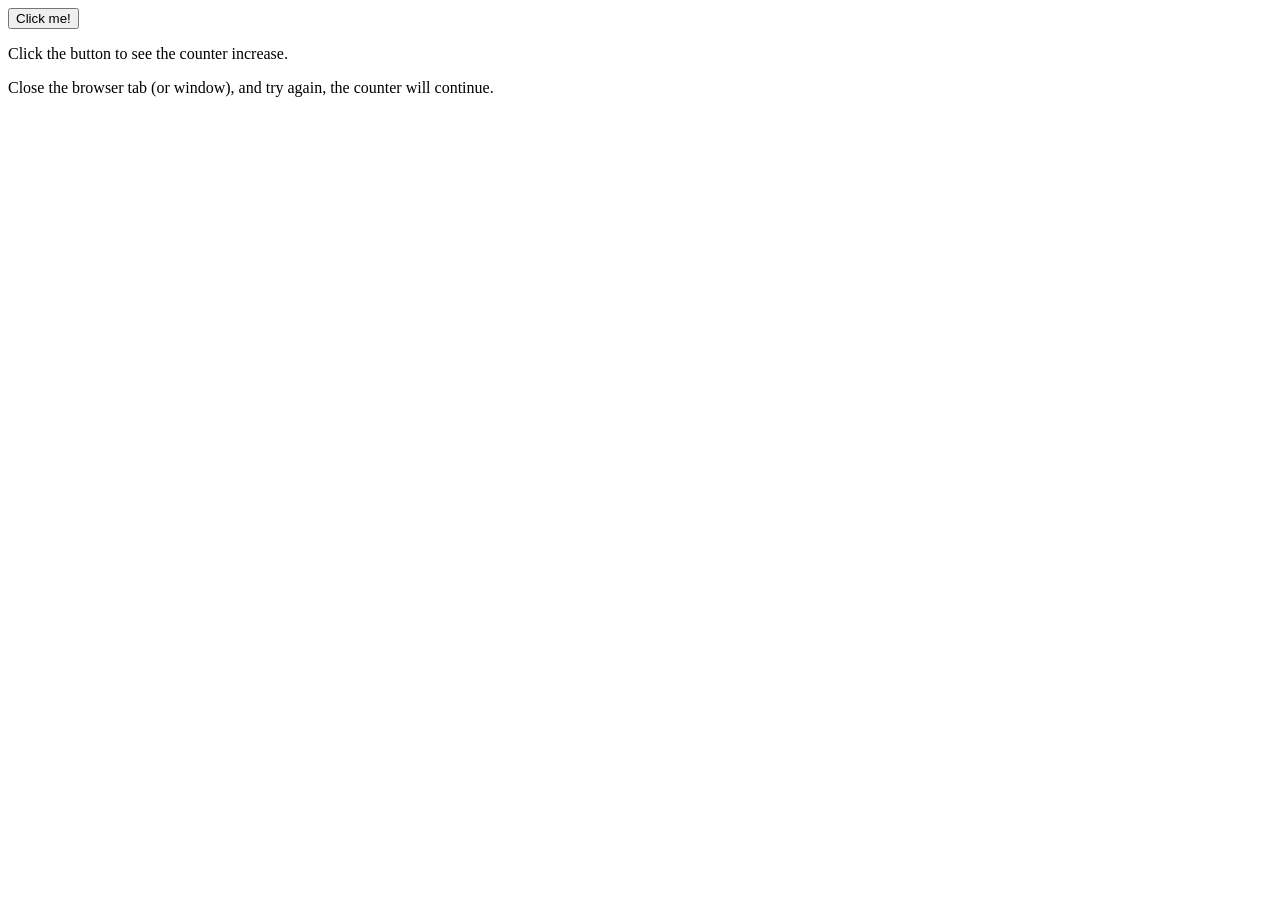
<file: Latihan3/index.html>
<!DOCTYPE html>
<html>
<head>
    <title>Latihan3</title>
</head>
<body>

<button onclick="clickCounter()">Click me!</button>

<p id="result"></p>

<p>Click the button to see the counter increase.</p>
<p>Close the browser tab (or window), and try again, the counter will continue.</p>

<script>
    if (localStorage.clickcount) {
        document.getElementById("result").innerHTML =
            "You have clicked the button " + localStorage.clickcount + " time(s).";
    }

    function clickCounter() {
        if (localStorage.clickcount) {
            localStorage.clickcount = Number(localStorage.clickcount) + 1;
        } else {
            localStorage.clickcount = 1;
        }

        document.getElementById("result").innerHTML =
            "You have clicked the button " + localStorage.clickcount + " time(s).";
    }
</script>

</body>
</html>
</file>
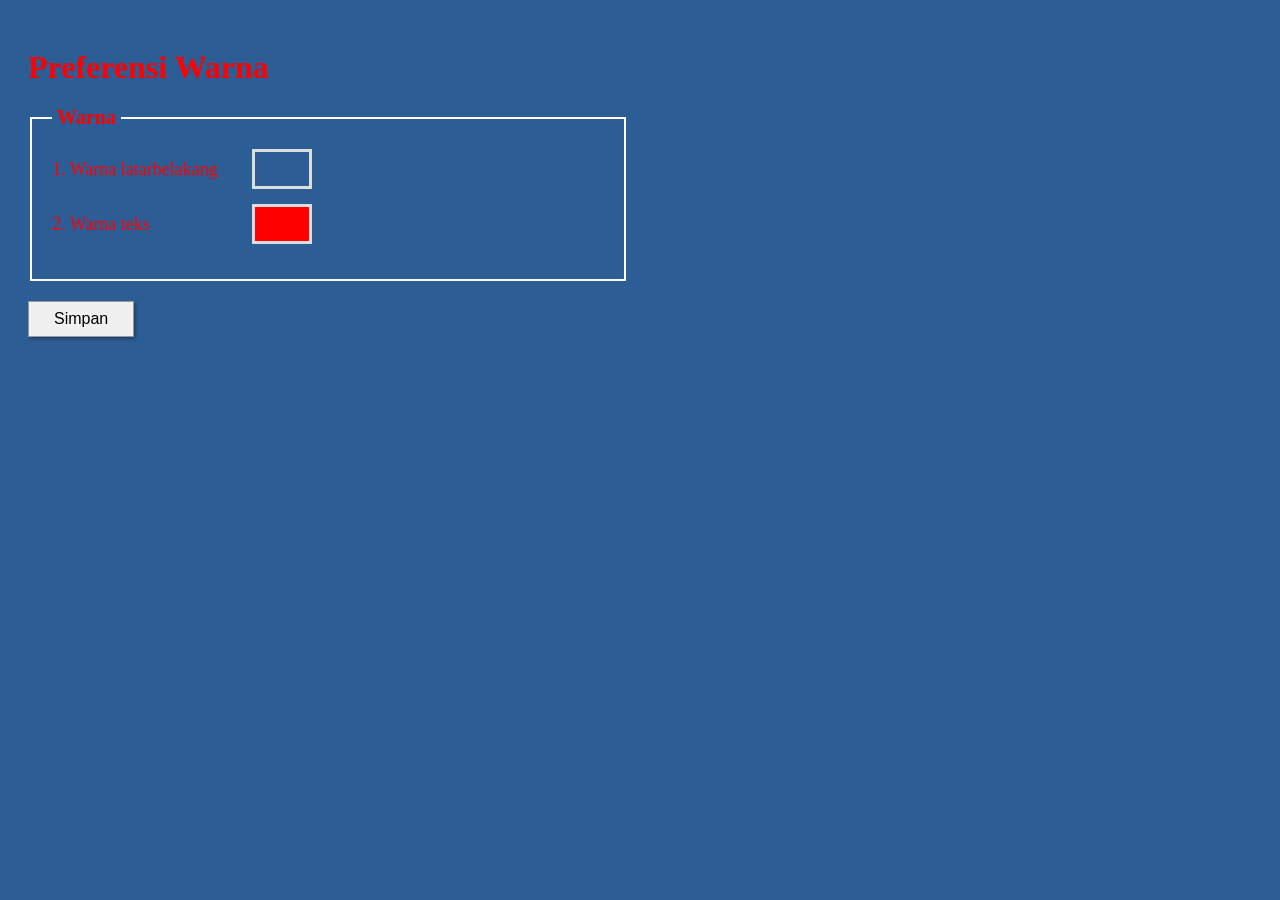
<file: tugas3/index.html>
<!DOCTYPE html>
<html lang="id">
<head>
    <meta charset="UTF-8">
    <meta name="viewport" content="width=device-width, initial-scale=1.0">
    <title>Aplikasi Warna Simpel</title>
    <link rel="stylesheet" href="style.css">
</head>
<body>

    <div class="container">
        <h1>Preferensi Warna</h1>

        <fieldset>
            <legend>Warna</legend>
            
            <div class="input-group">
                <label for="bgInput">1. Warna latarbelakang</label>
                <input type="color" id="bgInput" value="#2c5d94">
            </div>

            <div class="input-group">
                <label for="textInput">2. Warna teks</label>
                <input type="color" id="textInput" value="#ff0000">
            </div>

        </fieldset>

        <button id="btnSimpan">Simpan</button>
    </div>

    <script src="script.js"></script>
</body>
</html>
</file>
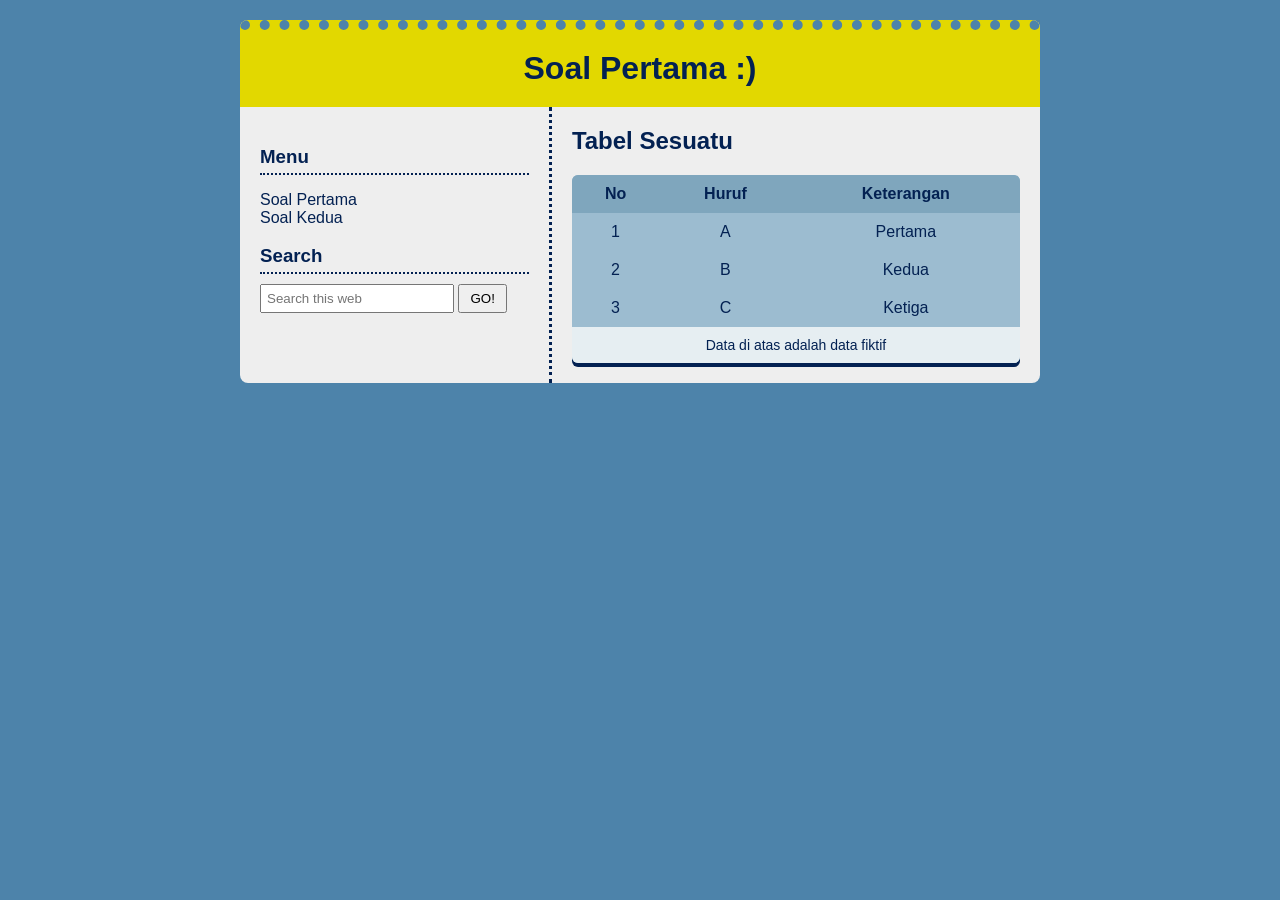
<file: soal1.html>
<!DOCTYPE html>
<!-- 
Saya mengerjakan tugas ini sendiri tanpa melakukan kecurangan seperti menggunakan
atau menduplikasi kode program yang ada. Jika saya melakukan kecurangan dalam
pengerjaan tugas ini, maka saya siap menerima sanksi atau hukuman dari dosen
mata kuliah dan Tuhan / Allah SWT.
-->
<html lang="id">
<head>
    <meta charset="UTF-8">
    <title>Soal Pertama</title>

    <style>
    
    body {
    background: #4D83AA;
    font-family: Arial, sans-serif;
    margin: 0;
}

.container {
    width: 800px;
    margin: 20px auto;
    background: #eee;
    border-radius: 8px;
    overflow: hidden;
}

.header {
    background: #E2D800;
    color: #032152;
    font-size: 32px;
    font-weight: bold;
    padding: 20px;
    text-align: center;
    border-top: 10px dotted #4D83AA;
}

.main {
    display: flex;
}

.sidebar {
    width: 300px;
    padding: 20px;
    color: #032152;
    border-right: 3px dotted #032152;
}

.sidebar h3 {
    margin-bottom: 5px;
}

.line {
    border-bottom: 2px dotted #032152;
    margin-bottom: 10px;
}

.sidebar input {
    padding: 5px;
    width: 180px;
}

.sidebar button {
    padding: 5px 10px;
}


.content {
    width: 500px;
    padding: 20px;
    color: #032152;
}

.content h2 {
    margin-top: 0;
    margin-bottom: 20px;
}


.table-box {
    background: #9CBCD0;
    border-radius: 6px;
    overflow: hidden;
    box-shadow: 0 4px 0 #032152;
}

table {
    width: 100%;
    border-collapse: collapse;
    text-align: center;
}

th, td {
    padding: 10px;
}

thead {
    background: #7FA6BD;
    color: #032152;
}

.table-foot {
    background: #e6eef2;
    padding: 10px;
    text-align: center;
    font-size: 14px;
}
    </style>
</head>
<body>

<div class="container">

    <!-- HEADER -->
    <div class="header">
        Soal Pertama :)
    </div>

    <!-- BODY -->
    <div class="main">

        <!-- SIDEBAR -->
        <div class="sidebar">
            <h3>Menu</h3>
            <div class="line"></div>
            <p>Soal Pertama<br>Soal Kedua</p>

            <h3>Search</h3>
            <div class="line"></div>
            <input type="text" placeholder="Search this web">
            <button>GO!</button>
        </div>

        <!-- CONTENT -->
        <div class="content">
            <h2>Tabel Sesuatu</h2>

            <div class="table-box">
                <table>
                    <thead>
                        <tr>
                            <th>No</th>
                            <th>Huruf</th>
                            <th>Keterangan</th>
                        </tr>
                    </thead>
                    <tbody>
                        <tr><td>1</td><td>A</td><td>Pertama</td></tr>
                        <tr><td>2</td><td>B</td><td>Kedua</td></tr>
                        <tr><td>3</td><td>C</td><td>Ketiga</td></tr>
                    </tbody>
                </table>
                <div class="table-foot">
                    Data di atas adalah data fiktif
                </div>
            </div>
        </div>
    </div>

</div>

</body>
</html>
</file>
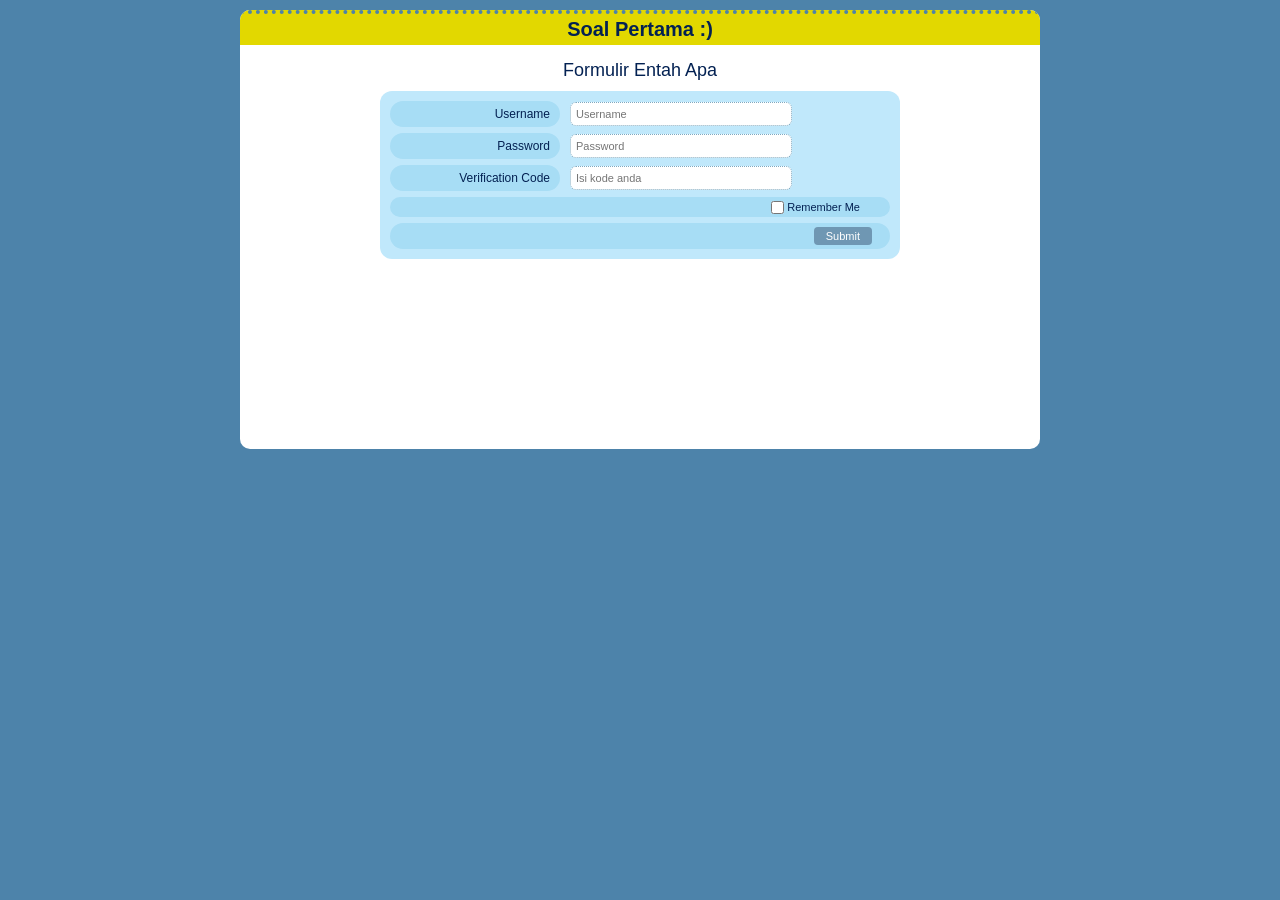
<file: soal2.html>
<!DOCTYPE html>
<!-- 
Saya mengerjakan tugas ini sendiri tanpa melakukan kecurangan seperti menggunakan
atau menduplikasi kode program yang ada. Jika saya melakukan kecurangan dalam
pengerjaan tugas ini, maka saya siap menerima sanksi atau hukuman dari dosen
mata kuliah dan Tuhan / Allah SWT.
-->
<html lang="id">
<head>
    <meta charset="UTF-8">
    <title>Soal Kedua</title>

    <style>
        body {
            margin: 0;
            background: #4D83AA;
            font-family: Arial, sans-serif;
        }

        .container {
            width: 800px;
            margin: 10px auto;
            background: white;
            border-radius: 10px;
            overflow: hidden;
        }

        .header {
            background: #E2D800;
            color: #032152;
            text-align: center;
            padding: 4px;
            font-size: 20px;
            font-weight: bold;
            border-top: 4px dotted #4D83AA;
        }

        .content {
            padding: 10px;
            text-align: center;
        }

        .content h2 {
            margin: 5px 0 10px;
            font-size: 18px;
            color: #032152;
            font-weight: normal;
        }

        .form-box {
            width: 500px;
            margin: 0 auto;
            background: #C0E8FB;
            border-radius: 12px;
            padding: 10px;
        }

        .row {
            display: flex;
            align-items: center;
            margin-bottom: 6px;
        }

        .label {
            width: 150px;
            background: #A7DDF5;
            padding: 6px 10px;
            font-size: 12px;
            color: #032152;
            border-radius: 14px;
            text-align: right;
        }

        .input {
            width: 210px;
            margin-left: 10px;
            padding: 5px;
            font-size: 11px;
            border: 1px dotted #7FA9C0;
            border-radius: 6px;
        }

        .remember-bar {
            height: 20px;
            background: #A7DDF5;
            border-radius: 14px;
            display: flex;
            align-items: center;
            justify-content: flex-end;
            font-size: 11px;
            color: #032152;
            padding-right: 30px;
            margin-bottom: 6px;
        }

        .submit-bar {
            height: 26px;
            background: #A7DDF5;
            border-radius: 14px;
            display: flex;
            align-items: center;
            justify-content: flex-end;
            padding-right: 18px;
        }

        .submit-btn {
            background: #6F97B3;
            color: white;
            border: none;
            padding: 3px 12px;
            font-size: 11px;
            border-radius: 4px;
        }

        .spacer {
            height: 180px;
        }
    </style>
</head>
<body>

    <div class="container">
        <div class="header">Soal Pertama :)</div>

        <div class="content">
            <h2>Formulir Entah Apa</h2>

            <div class="form-box">

                <div class="row">
                    <div class="label">Username</div>
                    <input class="input" type="text" placeholder="Username">
                </div>

                <div class="row">
                    <div class="label">Password</div>
                    <input class="input" type="password" placeholder="Password">
                </div>

                <div class="row">
                    <div class="label">Verification Code</div>
                    <input class="input" type="text" placeholder="Isi kode anda">
                </div>

                <div class="remember-bar">
                    <input type="checkbox"> Remember Me
                </div>

                <div class="submit-bar">
                    <button class="submit-btn">Submit</button>
                </div>

            </div>

            <div class="spacer"></div>
        </div>
    </div>

</body>
</html>
</file>
<file: tugas3/style.css>
/* Styling Dasar Halaman */
body {
    background-color: #2c5d94; /* Biru */
    color: #ff0000;            /* Merah */
    font-family: 'Times New Roman', serif;
    padding: 20px;
    transition: background-color 0.5s, color 0.5s; /* Efek berubah pelan-pelan */
}

h1 {
    font-weight: bold;
    font-size: 32px;
    margin-bottom: 20px;
}

.container {
    max-width: 600px;
}

fieldset {
    border: 2px solid white; /* Garis kotak putih */
    padding: 20px;
    margin-bottom: 20px;
}

legend {
    color: inherit; /* Warna tulisan "Warna" ikut warna teks utama */
    font-weight: bold;
    font-size: 20px;
    padding: 0 5px;
}

.input-group {
    margin-bottom: 15px;
    display: flex;
    align-items: center;
    font-size: 18px;
}

.input-group label {
    width: 200px; /* Lebar label agar sejajar */
}

/* Styling Khusus Input Color agar terlihat kotak bagus */
input[type="color"] {
    -webkit-appearance: none;
    border: 3px solid #ddd;
    width: 60px;
    height: 40px;
    padding: 0;
    background: none;
    cursor: pointer;
}

/* Menghilangkan border internal bawaan browser */
input[type="color"]::-webkit-color-swatch-wrapper {
    padding: 0;
}
input[type="color"]::-webkit-color-swatch {
    border: none;
}

/* Styling Tombol Simpan */
button {
    padding: 8px 25px;
    font-size: 16px;
    cursor: pointer;
    background-color: #f0f0f0;
    border: 1px solid #999;
    box-shadow: 2px 2px 3px rgba(0,0,0,0.3);
}

button:active {
    transform: translateY(2px); /* Efek pencet */
}
</file>
